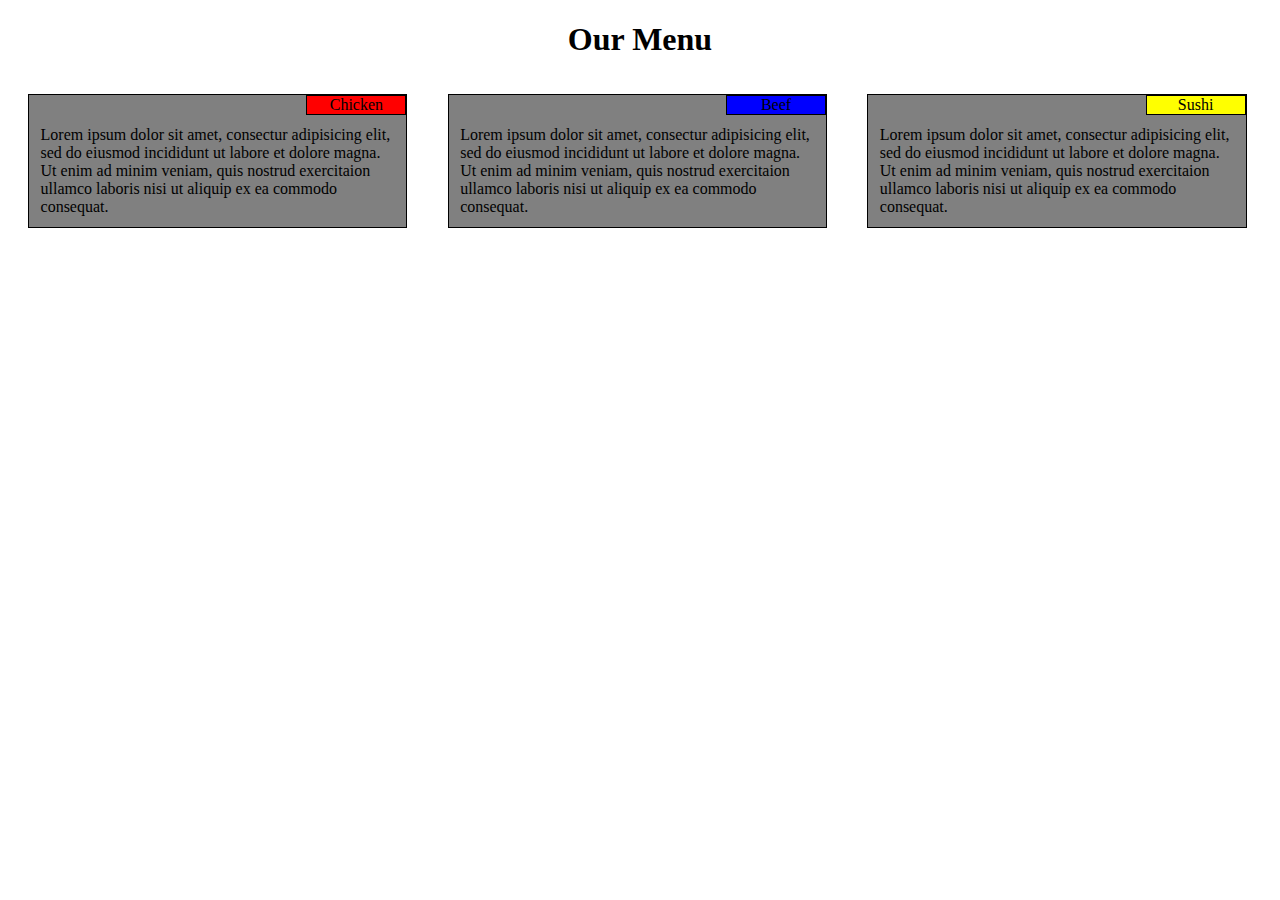
<file: module2-solution/index.html>
<!DOCTYPE html>
<html>
<head>
	<meta charset="utf-8">
	<meta name="viewport" content="width=device-width, initial-scale=-1">
	<title>Assigment Solution for Module 3</title>
	<link rel="stylesheet" href="css/style.css">
</head>
<body>
<h1>Our Menu</h1>
	<section class="col-lg-1 col-md-1 col-sm-1 table">
		<div class="food" id="chicken">Chicken</div>
		<div class="desc"> Lorem ipsum dolor sit amet, consectur adipisicing elit, sed do eiusmod incididunt ut labore et dolore magna. Ut enim ad minim veniam, quis nostrud exercitaion ullamco laboris nisi ut aliquip ex ea commodo consequat.
		</div>
		</section>

	<section class="col-lg-2 col-md-2 col-sm-2 table">
		<div class="food" id="beef">Beef</div>
		<div class="desc"> Lorem ipsum dolor sit amet, consectur adipisicing elit, sed do eiusmod incididunt ut labore et dolore magna. Ut enim ad minim veniam, quis nostrud exercitaion ullamco laboris nisi ut aliquip ex ea commodo consequat.
		</div>
	</section>

	<section class="col-lg-3 col-md-3 col-sm-3 table">
		<div class="food" id="sushi">Sushi</div>
		<div class="desc"> Lorem ipsum dolor sit amet, consectur adipisicing elit, sed do eiusmod incididunt ut labore et dolore magna. Ut enim ad minim veniam, quis nostrud exercitaion ullamco laboris nisi ut aliquip ex ea commodo consequat.
		</div>
	</section>

</body>
</html>
</file>
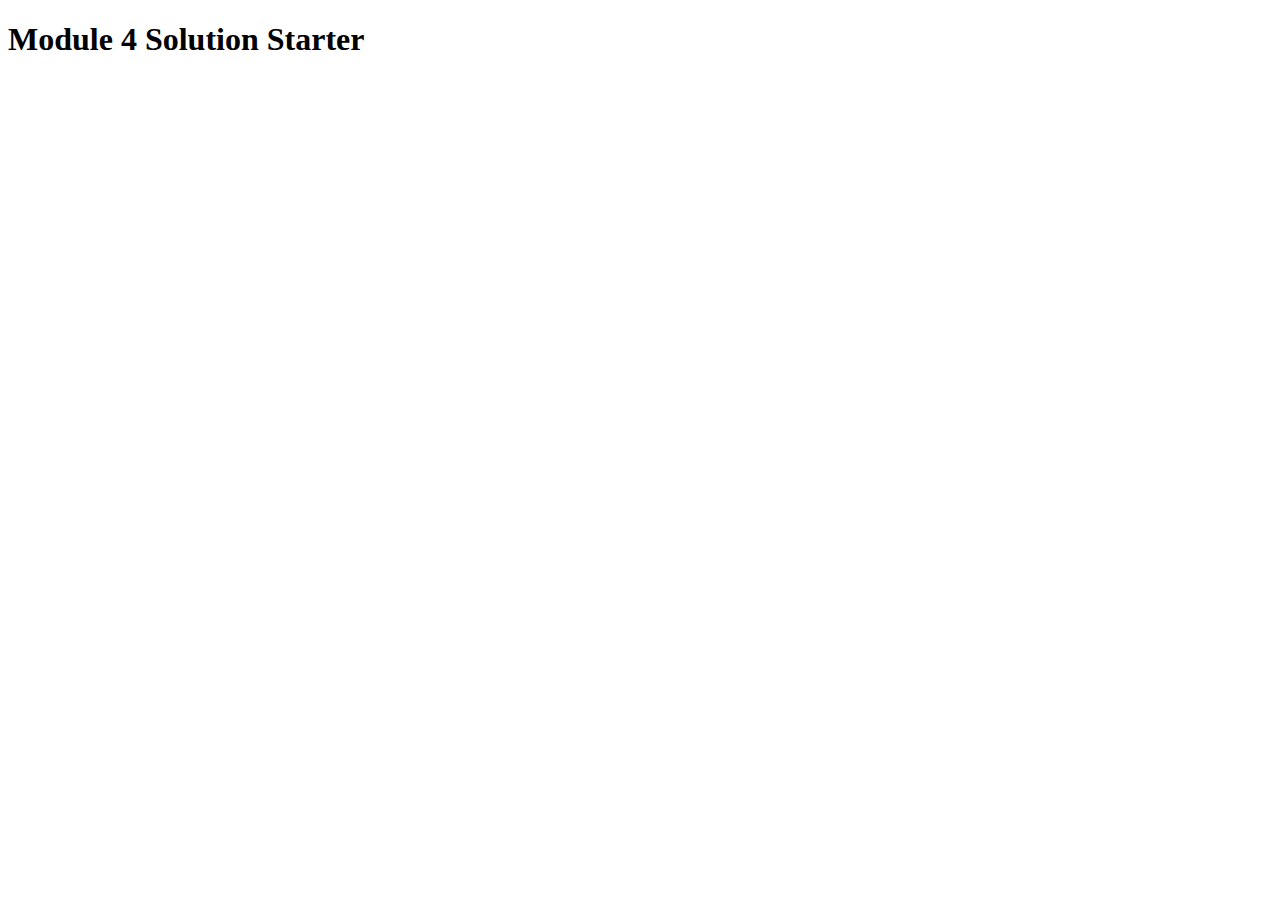
<file: module4-solution/index.html>
<!DOCTYPE html>
<html>
<head>
  <meta charset="utf-8">
  <title>Module 4 Solution Starter</title>
  <script>
    var names = []; // DO NOT REMOVE
  </script>
  <script src="SpeakHello.js"></script>
  <script src="SpeakGoodBye.js"></script>
  <script src="script.js"></script>
</head>
<body>
  <h1>Module 4 Solution Starter</h1>
</body>
</html>
</file>
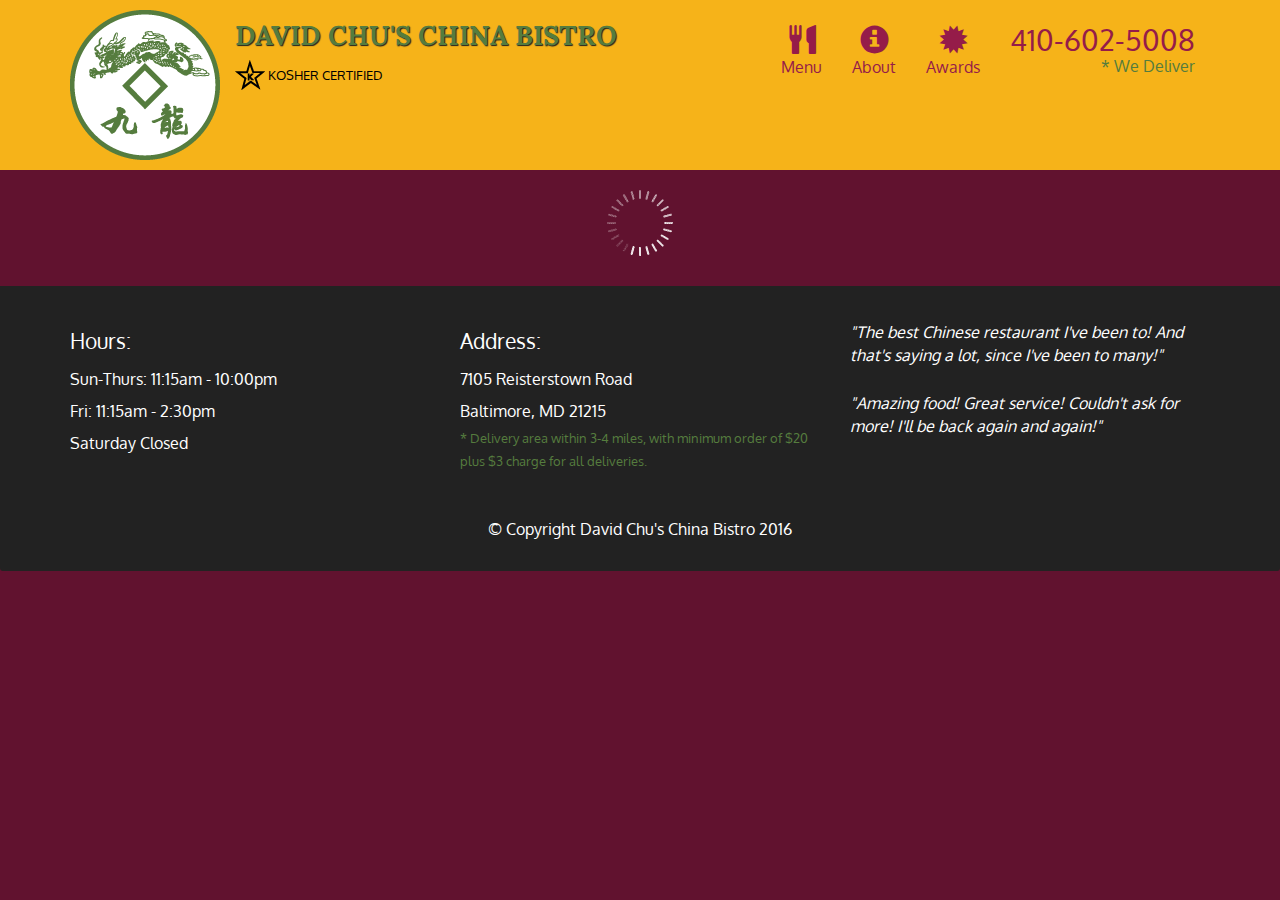
<file: module5-solution/index.html>
<!doctype html>
<html lang="en">
  <head>
    <meta charset="utf-8">
    <meta http-equiv="X-UA-Compatible" content="IE=edge">
    <meta name="viewport" content="width=device-width, initial-scale=1">
    <title>David Chu's China Bistro</title>
    <link rel="stylesheet" href="css/bootstrap.min.css">
    <link rel="stylesheet" href="css/styles.css">
    <link href='https://fonts.googleapis.com/css?family=Oxygen:400,300,700' rel='stylesheet' type='text/css'>
    <link href='https://fonts.googleapis.com/css?family=Lora' rel='stylesheet' type='text/css'>
  </head>
<body>
  <header>
    <nav id="header-nav" class="navbar navbar-default">
      <div class="container">
        <div class="navbar-header">
          <a href="index.html" class="pull-left visible-md visible-lg">
            <div id="logo-img" alt="Logo image"></div>
          </a>

          <div class="navbar-brand">
            <a href="index.html"><h1>David Chu's China Bistro</h1></a>
            <p>
              <img src="images/star-k-logo.png" alt="Kosher certification">
              <span>Kosher Certified</span>
            </p>
          </div>

          <button id="navbarToggle" type="button" class="navbar-toggle collapsed" data-toggle="collapse" data-target="#collapsable-nav" aria-expanded="false">
            <span class="sr-only">Toggle navigation</span>
            <span class="icon-bar"></span>
            <span class="icon-bar"></span>
            <span class="icon-bar"></span>
          </button>
        </div>
        
        <div id="collapsable-nav" class="collapse navbar-collapse">
           <ul id="nav-list" class="nav navbar-nav navbar-right">
            <li id="navHomeButton" class="visible-xs active">
              <a href="index.html">
                <span class="glyphicon glyphicon-home"></span> Home</a>
            </li>
            <li id="navMenuButton">
              <a href="#" onclick="$dc.loadMenuCategories();">
                <span class="glyphicon glyphicon-cutlery"></span><br class="hidden-xs"> Menu</a>
            </li>
            <li>
              <a href="#">
                <span class="glyphicon glyphicon-info-sign"></span><br class="hidden-xs"> About</a>
            </li>
            <li>
              <a href="#">
                <span class="glyphicon glyphicon-certificate"></span><br class="hidden-xs"> Awards</a>
            </li>
            <li id="phone" class="hidden-xs">
              <a href="tel:410-602-5008">
                <span>410-602-5008</span></a><div>* We Deliver</div>
            </li>
          </ul><!-- #nav-list -->
        </div><!-- .collapse .navbar-collapse -->
      </div><!-- .container -->
    </nav><!-- #header-nav -->
  </header>

  <div id="call-btn" class="visible-xs">
    <a class="btn" href="tel:410-602-5008">
    <span class="glyphicon glyphicon-earphone"></span>
    410-602-5008
    </a>
  </div>
  <div id="xs-deliver" class="text-center visible-xs">* We Deliver</div>

  <div id="main-content" class="container"></div>

  <footer class="panel-footer">
    <div class="container">
      <div class="row">
        <section id="hours" class="col-sm-4">
          <span>Hours:</span><br>
          Sun-Thurs: 11:15am - 10:00pm<br>
          Fri: 11:15am - 2:30pm<br>
          Saturday Closed
          <hr class="visible-xs">
        </section>
        <section id="address" class="col-sm-4">
          <span>Address:</span><br>
          7105 Reisterstown Road<br>
          Baltimore, MD 21215
          <p>* Delivery area within 3-4 miles, with minimum order of $20 plus $3 charge for all deliveries.</p>
          <hr class="visible-xs">
        </section>
        <section id="testimonials" class="col-sm-4">
          <p>"The best Chinese restaurant I've been to! And that's saying a lot, since I've been to many!"</p>
          <p>"Amazing food! Great service! Couldn't ask for more! I'll be back again and again!"</p>
        </section>
      </div>
      <div class="text-center">&copy; Copyright David Chu's China Bistro 2016</div>
    </div>
  </footer>

  <!-- jQuery (Bootstrap JS plugins depend on it) -->
  <script src="js/jquery-2.1.4.min.js"></script>
  <script src="js/bootstrap.min.js"></script>
  <script src="js/ajax-utils.js"></script>
  <script src="js/script.js"></script>
</body>
</html>
</file>
<file: module2-solution/css/style.css>
* {
	box-sizing: border-box;
}

h1 {
	text-align: center;
	margin-bottom: 15px;
	}

.table {
	border: 1px solid black;
	background-color: gray;
	height: 100%;
	overflow: hidden;
}

.food {
	text-align: center;
	width: 100px;
	float: right;
	border: 1px solid black;
}
#chicken {
	background-color: red;
}
#beef {
	background-color: blue;
}
#sushi {
	background-color: yellow;
}

.desc {
	padding: 3%;
	float:left;
	text-align: left;
}


@media (min-width: 992px) {
.col-lg-1, .col-lg-2, .col-lg-3{
	float: left;
	margin: 1.6%;
	width: 30%
}
}

@media (max-width: 991px) {
.col-md-1, .col-md-2, .col-md-3{
	float: left;
		margin: 2.5%; 
}
.col-md-1{
	width: 45%;
}
.col-md-2{
	width: 45%;
}
.col-md-3 {
width: 95%;
}
}

@media (max-width: 767px) {
.col-sm-1, .col-sm-2, .col-sm-3{
	float: left;
	margin: 2.5%;
	width: 95%;}
}
</file>
<file: module5-solution/css/styles.css>
body {
  font-size: 16px;
  color: #fff;
  background-color: #61122f;
  font-family: 'Oxygen', sans-serif;
}

/** HEADER **/
#header-nav {
  background-color: #f6b319;
  border-radius: 0;
  border: 0;
}

#logo-img {
  background: url('../images/restaurant-logo_large.png') no-repeat;
  width: 150px;
  height: 150px;
  margin: 10px 15px 10px 0;
}

.navbar-brand {
  padding-top: 25px;
}
.navbar-brand h1 { /* Restaurant name */
  font-family: 'Lora', serif;
  color: #557c3e;
  font-size: 1.5em;
  text-transform: uppercase;
  font-weight: bold;
  text-shadow: 1px 1px 1px #222;
  margin-top: 0;
  margin-bottom: 0;
  line-height: .75;
}
.navbar-brand a:hover, .navbar-brand a:focus {
  text-decoration: none;
}
.navbar-brand p { /* Kosher cert */
  color: #000;
  text-transform: uppercase;
  font-size: .7em;
  margin-top: 15px;
}
.navbar-brand p span { /* Star-K */
  vertical-align: middle;
}

#nav-list {
  margin-top: 10px;
}
#nav-list a {
  color: #951C49;
  text-align: center;
}
#nav-list a:hover {
  background: #E7E7E7;
}
#nav-list a span {
  font-size: 1.8em;
}

#phone {
  margin-top: 5px;
}
#phone a { /* Phone number */
  text-align: right;
  padding-bottom: 0;
}
#phone div { /* We Deliver */
  color: #557c3e;
  text-align: right;
  padding-right: 15px;
}

.navbar-header button.navbar-toggle, .navbar-header .icon-bar {
  border: 1px solid #61122f;
}
.navbar-header button.navbar-toggle {
  clear: both;
  margin-top: -30px;
}
/* END HEADER */

/* FOOTER */
.panel-footer {
  margin-top: 30px;
  padding-top: 35px;
  padding-bottom: 30px;
  background-color: #222;
  border-top: 0;
}
.panel-footer div.row {
  margin-bottom: 35px;
}
#hours, #address {
  line-height: 2;
}
#hours > span, #address > span {
  font-size: 1.3em;
}
#address p {
  color: #557c3e;
  font-size: .8em;
  line-height: 1.8;
}
#testimonials {
  font-style: italic;
}
#testimonials p:nth-child(2) {
  margin-top: 25px;
}
/* END FOOTER */



/* HOME PAGE */
.container .jumbotron {
  box-shadow: 0 0 50px #3F0C1F;
  border: 2px solid #3F0C1F;
}

#menu-tile, #specials-tile, #map-tile {
  height: 250px;
  width: 100%;
  margin-bottom: 15px;
  position: relative;
  border: 2px solid #3F0C1F;
  overflow: hidden;
}
#menu-tile:hover, #specials-tile:hover, #map-tile:hover {
  box-shadow: 0 1px 5px 1px #cccccc;
}
#menu-tile {
  background: url('../images/menu-tile.jpg') no-repeat;
  background-position: center;
}
#specials-tile {
  background: url('../images/specials-tile.jpg') no-repeat;
  background-position: center;
}
#menu-tile span, #specials-tile span, #map-tile span {
  position: absolute;
  bottom: 0;
  right: 0;
  width: 100%;
  text-align: center;
  font-size: 1.6em;
  text-transform: uppercase;
  background-color: #000;
  color: #fff;
  opacity: .8;
}
/* END HOME PAGE */

/* MENU CATEGORIES PAGE */
.category-tile { 
  position: relative;
  border: 2px solid #3F0C1F;
  overflow: hidden;
  width: 200px;
  height: 200px;
  margin: 0 auto 15px;
}
.category-tile span {
  position: absolute;
  bottom: 0;
  right: 0;
  width: 100%;
  text-align: center;
  font-size: 1.2em;
  text-transform: uppercase;
  background-color: #000;
  color: #fff;
  opacity: .8;
}
.category-tile:hover {
  box-shadow: 0 1px 5px 1px #cccccc;
}

#menu-categories-title + div {
  margin-bottom: 50px;
}
/* END MENU CATEGORIES PAGE */

/* SINGLE CATEGORY PAGE */
.menu-item-tile {
  margin-bottom: 25px;
}
.menu-item-tile hr {
  width: 80%;
}
.menu-item-tile .menu-item-price {
  font-size: 1.1em;
  text-align: right;
  margin-top: -15px;
  margin-right: -15px;
}
.menu-item-tile .menu-item-price span {
  font-size: .6em;
}
.menu-item-photo {
  position: relative;
  border: 2px solid #3F0C1F; 
  overflow: hidden;
  padding: 0;
  margin-right: -15px;
  margin-left: auto;
  margin-bottom: 20px;
  max-width: 250px;
}
.menu-item-photo div {
  position: absolute;
  bottom: 0;
  right: 0;
  width: 80px;
  background-color: #557c3e;
  text-align: center;
}
.menu-item-description {
  padding-right: 30px;
}
h3.menu-item-title {
  margin: 0 0 10px;
}
.menu-item-details {
  font-size: .9em;
  font-style: italic;
}
/* END SINGLE CATEGORY PAGE */


/********** Large devices only **********/
@media (min-width: 1200px) {
  .container .jumbotron {
    background: url('../images/jumbotron_1200.jpg') no-repeat;
    height: 675px;
  }
}

/********** Medium devices only **********/
@media (min-width: 992px) and (max-width: 1199px) {
  /* Header */
  #logo-img {
    background: url('../images/restaurant-logo_medium.png') no-repeat;
    width: 100px;
    height: 100px;
    margin: 5px 5px 5px 0;
  }
  /* End Header */

  /* Home Page */
  .container .jumbotron {
    background: url('../images/jumbotron_992.jpg') no-repeat;
    height: 558px;
  }
  /* End Home Page */
}

/********** Small devices only **********/
@media (min-width: 768px) and (max-width: 991px) {
  /* Home Page */
  .container .jumbotron {
    background: url('../images/jumbotron_768.jpg') no-repeat;
    height: 432px;
  }
  /* End Home Page */
}

/********** Extra small devices only **********/
@media (max-width: 767px) {
  /* Header */
  .navbar-brand {
    padding-top: 10px;
    height: 80px;
  }
  .navbar-brand h1 { /* Restaurant name */
    padding-top: 10px;
    font-size: 5vw; /* 1vw = 1% of viewport width */
  }
  .navbar-brand p { /* Kosher cert */
    font-size: .6em;
    margin-top: 12px;
  }
  .navbar-brand p img { /* Star-K */
    height: 20px;
  }

  #collapsable-nav a { /* Collapsed nav menu text */
    font-size: 1.2em;
  }
  #collapsable-nav a span { /* Collapsed nav menu glyph */
    font-size: 1em;
    margin-right: 5px;
  }

  #call-btn > a {
    font-size: 1.5em;
    display: block;
    margin: 0 20px;
    padding: 10px;
    border: 2px solid #fff;
    background-color: #f6b319;
    color: #951c49;
  }
  #xs-deliver {
    margin-top: 5px;
    font-size: .7em;
    letter-spacing: .1em;
    text-transform: uppercase;
  }
  /* End Header */

  /* Footer */
  .panel-footer section {
    margin-bottom: 30px;
    text-align: center;
  }
  .panel-footer section:nth-child(3) {
    margin-bottom: 0; /* margin already exists on the whole row */
  }
  .panel-footer section hr {
    width: 50%;
  }
  /* End Footer */

  /* Home Page */
  .container .jumbotron {
    margin-top: 30px;
    padding: 0;
  }
  #menu-tile, #specials-tile {
    width: 360px;
    margin: 0 auto 15px;
  }

  .menu-item-photo {
    margin-right: auto;
  }
  .menu-item-tile .menu-item-price {
    text-align: center;
  }
  .menu-item-description {
    text-align: center;;
  }
}


/********** Super extra small devices Only :-) (e.g., iPhone 4) **********/
@media (max-width: 479px) {
  /* Header */
  .navbar-brand h1 { /* Restaurant name */
    padding-top: 5px;
    font-size: 6vw;
  }
  /* End Header */
  
  /* Home page */
  #menu-tile, #specials-tile {
    width: 280px;
    margin: 0 auto 15px;
  }

  .col-xxs-12 {
    position: relative;
    min-height: 1px;
    padding-right: 15px;
    padding-left: 15px;
    float: left;
    width: 100%;
  }
}
</file>
